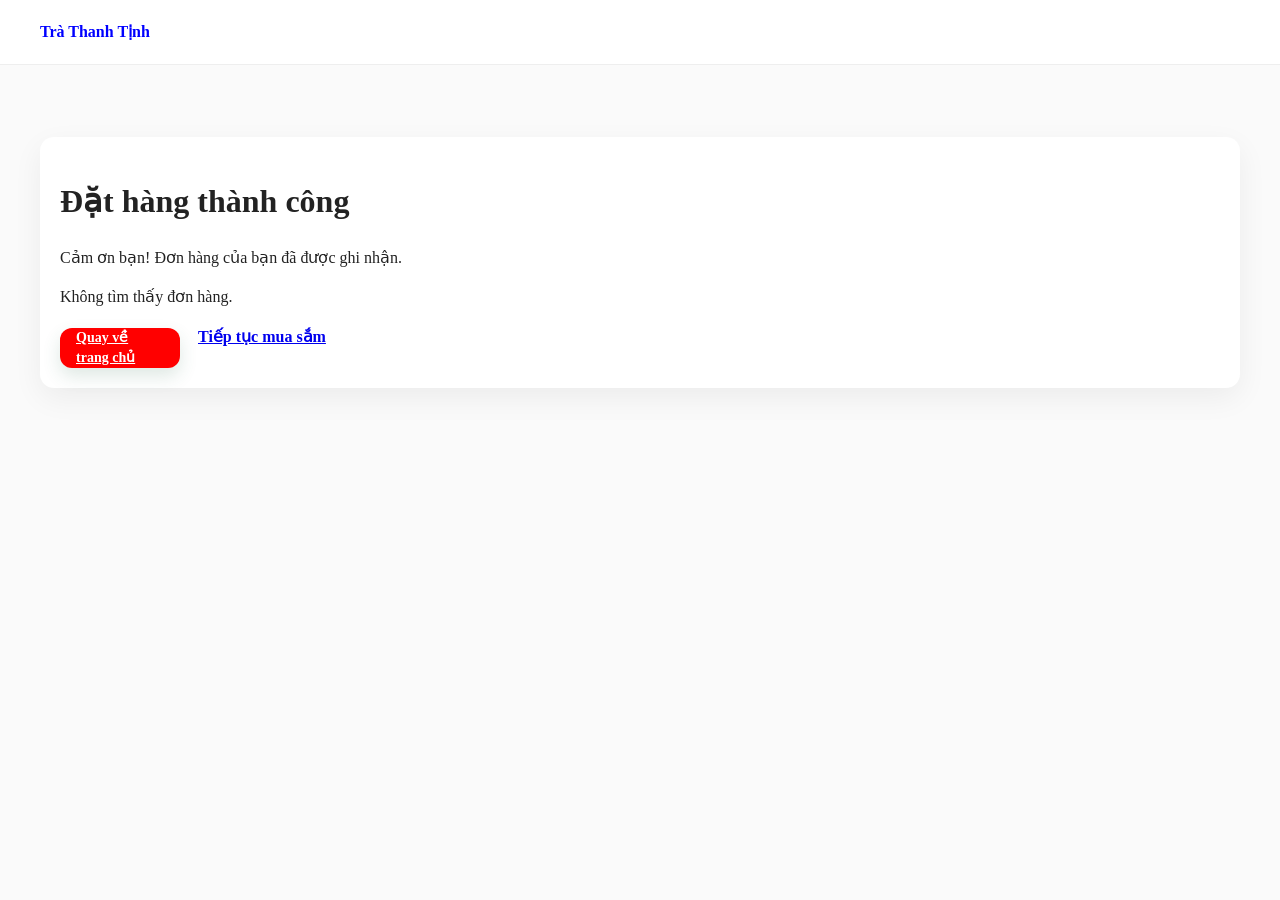
<file: order-success.html>
<!doctype html>
<html lang="vi">
<head>
  <meta charset="utf-8" />
  <meta name="viewport" content="width=device-width,initial-scale=1" />
  <title> Trà Thanh Tịnh</title>
  <link rel="stylesheet" href="styles.css" />
  
</head>
<body>
  <header class="site-header">
    <div class="container header-inner">
      <a href="index.html" class="logo" aria-label="Trà Thanh Tịnh">
        <span>Trà Thanh Tịnh</span>
      </a>
    </div>
  </header>

  <main class="container section-padding">
    <div class="card-panel section-margin" id="orderSuccessPanel">
      <h1>Đặt hàng thành công</h1>
      <p class="muted">Cảm ơn bạn! Đơn hàng của bạn đã được ghi nhận.</p>

      <div id="orderDetails" aria-live="polite"></div>

      <div class="mt-16">
        <a href="index.html" class="btn primary">Quay về trang chủ</a>
        <a href="products.html" class="btn secondary">Tiếp tục mua sắm</a>
      </div>
    </div>
  </main>

  <script src="app.js"></script>
</body>
</html>
</file>
<file: styles.css>
:root{
  --primary:#2f6f4e;
  --primary-2:#4aa07a;
  --muted:#6c757d;
  --bg:#fafafa;
  --white:#fff;
  --max-width:1200px;
  --card-shadow: 0 6px 18px rgba(25,25,25,0.06);
  --gap:16px;
}
*{
  box-sizing:border-box;
}

html,body{
  height:100%;
}

body{
  margin:0;
  font-family:'Times New Roman', Times, serif;
  background:var(--bg);
  color:#222;
  line-height:1.45;
 
}

/* Container */
.container{ 
  width:94%; 
  max-width:var(--max-width); 
  margin:0 auto; 
}

/* Header */
.site-header{ 
  background:var(--white); 
  border-bottom:1px solid #eee; 
  top:0;  
}

.header-inner{ 
  display:flex; 
  align-items:center; 
  justify-content:space-between; 
  gap:12px; 
  height:64px; 
}

.logo{ 
  display:flex; 
  align-items:center; 
  gap:10px; 
  text-decoration:none;
  color:blue; 
  font-weight:600 ;
}

.logo svg{ 
  border-radius:6px;
 }

.main-nav{ 
  display:flex; 
  gap:18px; 
  align-items:center ;
}

.main-nav a{ 
  color:inherit; 
  text-decoration:none;
   padding:8px 10px; 
   border-radius:6px ;
  }

.main-nav a.active, .main-nav a:hover{ 
  background:#f0f7f3 ;
}

.header-actions{ 
  display:flex;
   align-items:center; 
   gap:8px ;
  }

.icon-btn{ 
  background:transparent;
   border:0; 
   font-size:18px; 
   cursor:pointer; 
   padding:6px; 
   border-radius:6px;
}

.cart-count{ 
  background:black; 
  color:#fff; 
  border-radius:999px; 
  padding:2px 7px; 
  font-size:12px; 
  margin-left:6px; }

.mobile-nav{
  position:fixed; 
  left:0; top:0; 
  height:100vh; 
  width:280px;
  background:var(--white);
  box-shadow:0 20px 40px rgba(0,0,0,0.12); 
  transform:translateX(-110%); 
  display:flex; 
  flex-direction:column; 
  padding:20px; gap:8px; 
  z-index:120;
}

.mobile-nav.open{ 
  transform:translateX(0) ;
}

.mobile-nav a{ 
  padding:12px 10px; 
  border-radius:8px; 
  color:black; 
  text-decoration:none; 
  font-weight:600 ;
}

.mobile-nav .mobile-close{ 
  margin-left:auto; 
  background:transparent; 
  border:0; 
  font-size:22px; 
}

/* Hero */
.hero{ 
  padding:36px 0 ;
}

.hero-inner{ 
  display:grid; 
  align-items:center ;
}

.hero-text h1{ 
  font-size:2.2rem; 
  margin:0 0 12px;
 }

.hero-text p{ 
  color:black; 
  margin:0 0 18px ;
}

.hero-image img{ 
  width:100%; 
  height:auto; 
  border-radius:12px; 
  
}

.intro{ 
  padding:28px 0 ;
}

.intro-inner{ 
  display:grid;
  gap:20px; 
  align-items:center; 
}

.intro-image img{ 
  width:100%; 
  height:auto; 
  border-radius:12px; 
}

.intro-text h2{ 
  margin-top:0 ;
}

.intro-text p{ 
  color:black;
   margin-bottom:12px ;
  }

/* Product grid */
.product-grid{ 
  display:grid; 
  grid-template-columns:3fr 1fr;
  gap:18px; 
  margin-top:18px; 
}

.card{ 
  background:var(--white); 
  border-radius:12px; 
  display:flex; 
  flex-direction:column; 
}

.card img{ 
  width:250px; 
  height:150px; 
}

.card-body{ 
  padding:12px; 
  display:flex; 
  flex-direction:column; 
  gap:8px ;
}

.card-body h4{ 
  margin:0; 
  font-size:1rem ;
}

.card-body p{ 
  margin:0; 
  color:black; 
  font-size:0.95rem;
}

.card-actions{ 
  margin-top:auto; 
  display:flex; 
  gap:8px; 
  align-items:center;
}

.card-actions .price{ 
  font-weight:600 ;
}

.card-actions .actions{ 
  margin-left:auto; 
  display:flex; 
  gap:8px; 
  align-items:center ;
}

.btn{
  align-items:center; 
  gap:8px;
  padding:10px 14px; 
  border-radius:10px; border:0; cursor:pointer; 
  font-weight:600;
}



.btn.primary{
  background: red;
  color: #fff;
  box-shadow: 0 8px 18px rgba(47,111,78,0.16);
  padding:10px 16px;
  border-radius:12px;
  min-width:120px;
  justify-content:center;
}

.btn.primary {
  display:inline-flex;
  align-items:center; 
  justify-content:center; 
  width:20px; height:40px;
  font-size:14px;
}

.news{ 
  padding:34px 0 ;
}

.news-header h2{ 
  margin:0 0 6px ;
}

.news-header .muted{ 
   margin:0 0 16px ;
  }

.news-grid{ 
  display:grid; 
  gap:18px ;
}

.news-card{ 
  background:var(--white); 
  border-radius:12px; 
  display:flex; 
  flex-direction:column ;
}

.news-card img{ 
  width:100%; 
  height:180px; 
 }

.news-body{ 
  padding:12px;
  display:flex; 
  flex-direction:column; 
  gap:8px ;
}

.news-body time{ 
  font-size:13px; 
}

.news-body h3{ 
  margin:0; 
  font-size:1.05rem ;
}

.news-body p{ 
  margin:0; 
  font-size:0.95rem ;
}

.news-more{ 
  margin-top:18px; 
  text-align:center;
 }

 .news-more a{
  text-decoration: none;
 }

.about{ 
  display:flex;
  gap:18px; 
}

.about-card{ 
  background:var(--white); 
  padding:18px; 
  border-radius:12px; 
}

.cart-drawer{ 
  position:fixed; 
  right:0; top:0; 
  height:100vh; 
  width:360px; 
  background:var(--white);
  transform:translateX(110%); 
  transition:transform 0.28s ease; 
  display:flex; 
  flex-direction:column; 
}

.cart-drawer.open{ 
  transform:translateX(0) ;
}

.cart-header{ 
  display:flex;
   align-items:center; 
   justify-content:space-between; 
   padding:16px; 
   border-bottom:1px solid #f1f1f1 ;
  }

.cart-body{ 
  padding:12px;
}
  
.cart-item{ 
  display:flex; 
  gap:12px; 
  align-items:center; 
  padding:10px 0; 
  border-bottom:1px dashed #eee ;
}

.cart-item img{ 
  width:64px; 
  height:64px; 
  border-radius:8px ;
}

.cart-item .meta{ 
  flex:1; 
  display:flex;
  flex-direction:column ;
  }
  
.cart-item .meta .meta-top{ 
  display:flex; 
  justify-content:space-between;
   align-items:center ;
  }

.qty-controls{ 
  display:flex; 
  gap:8px; 
  align-items:center ;
}

.cart-footer{ 
  padding:12px; 
  border-top:1px solid #f1f1f1 ;
}

.cart-total{ 
  display:flex; 
  justify-content:space-between; 
  align-items:center; 
  margin-bottom:10px ;
}

.site-footer{ 
  background:#040000; 
  color:#e6efe9; 
  padding:40px 0 18px; 
  margin-top:40px; 
  border-top:1px solid rgba(255,255,255,0.03); 
}

.footer-inner{ 
  display:grid; 
  gap:24px; 
  align-items:start;
  padding-bottom:18px; 
  }

.footer-col h4{ 
  margin:0 0 8px;
  color:#fff ;
}

.footer-col p{ 
  margin:0 0 10px; 
  color:white;
}

.footer-logo{ 
  display:flex; 
  align-items:center; 
  gap:10px; 
  text-decoration:none; 
  color:blue;
  font-weight:700; 
  margin-bottom:12px ;
}
.footer-logo svg{ 
  border-radius:6px;
 }

.footer-col ul{ 
  list-style:none; 
  padding:0; margin:0 ;
}

.footer-col ul li{ 
  margin-bottom:8px ;
}

.footer-col ul li a{ 
  color:var(--muted); 
  text-decoration:none ;
}

.footer-col ul li a:hover{ 
  color:#fff ;
}

.newsletter-form{ 
  display:flex; 
  gap:8px;
 }

.newsletter-form input{ 
  flex:1; 
  padding:10px; 
  border-radius:8px; 
  border:0; outline:none ;
}

.newsletter-form .btn{ 
  padding:10px 12px; border-radius:8px ;
}

.socials{ margin-top:10px; 
  display:flex; gap:8px;
 }
.social{ 
  display:inline-flex; 
  align-items:center; 
  justify-content:center; 
  width:36px; height:36px; 
  border-radius:8px; 
  background:rgba(255,255,255,0.04); 
  color:#fff; text-decoration:none ;
}

.footer-bottom{ 
  border-top:1px solid rgba(255,255,255,0.03); 
  padding-top:12px; 
  padding-bottom:12px; 
  margin-top:12px; 
}

.footer-bottom-inner{ 
  display:flex; 
  justify-content:space-between;
  align-items:center;
  gap:12px;
  flex-wrap:wrap ;
}

.payment-methods .pm{ 
  display:inline-block; 
  margin-left:8px; 
  background:blue; 
  padding:6px 8px; 
  border-radius:6px; font-size:13px; color:#fff ;}


.hide-on-mobile{
  display:block;
}
.hidden{ 
  display:none ; }
.mt-16{
   margin-top:16px; }

.card-panel {
  background: #fff;
  border-radius: 14px;
  padding: 20px;
  box-shadow: 0 10px 30px rgba(20,20,20,0.06);
}

/* Page header */
.page-header { 
  margin: 28px 0 12px; text-align: center; }
.page-header .lead { 
  color: var(--muted); margin-top: 6px; }

/* Contact grid layout */
.contact-grid {
  display: grid;
  grid-template-columns: 1fr 1fr;
  gap: 26px;
  margin-bottom: 48px;
}

/* Panel header */
.panel-header h2 { 
  margin: 0 0 6px; font-size: 1.25rem; }
.panel-header .muted { 
  color: var(--muted); margin: 0 0 12px; }

.contact-form .grid-form {
  display: grid;
  gap: 12px;
}
.contact-form .form-row { 
  display: flex; flex-direction: column; }

.contact-form label { 
  font-weight: 600;
   margin-bottom: 6px; color: #222; }
   
.contact-form input[type="text"],
.contact-form input[type="email"],
.contact-form input[type="tel"],
.contact-form textarea {
  padding: 12px 14px;
  border-radius: 10px;
  border: 1px solid #e8e8e8;
  background: #fcfcfc;
  transition: border-color .14s ease, box-shadow .14s ease;
  font-size: 0.98rem;
  color: #222;
}

.field-error { 
  color: #d04545; 
  font-size: 0.88rem; 
  margin-top: 6px; min-height: 18px; }

.form-actions { 
  display: flex;
   gap: 12px; 
  margin-top: 12px; }

.form-actions .btn.secondary { 
  background: #f4f4f4; 
  color: #222; 
  box-shadow: none; 
  padding: 10px 14px; border-radius: 10px; }

.form-actions .btn.primary { min-width: 140px; }

.panel-footer { 
  margin-top: 12px; 
  color: var(--muted); font-size: 0.95rem; }

.contact-info .info-card {
  background: rgb(202, 246, 202);
  border-radius: 12px;
  padding: 14px;
  margin-bottom: 12px;
  box-shadow: 0 8px 20px rgba(12,12,12,0.04);
}

.contact-info h3 { 
  margin: 0 0 6px; }

.contact-info p, .contact-info li { 
  color: var(--muted); 
  margin: 6px 0; }

/* Hours list */
.hours { list-style: none; 
  padding: 0; 
  margin: 6px 0 0 0; 
  color: var(--muted); }

.hours li { margin-bottom: 6px; }

.contact-info details { margin-bottom: 8px; }

.contact-info summary { 
  cursor: pointer; 
  font-weight: 600; }
.contact-info details[open] summary {
  color: var(--primary);
}

.contact-info details p {
  margin: 8px 0 0;
  color: var(--muted);
}

/* Modal */
.modal {
  position: fixed;
  inset: 0;
  display: grid;
  place-items: center;
  background: rgba(10, 10, 10, 0.36);
  opacity: 0;
  pointer-events: none;
}

.modal.open,
.modal[aria-hidden="false"] {
  opacity: 1;
  pointer-events: auto;
}

.modal-panel {
  background: #fff;
  border-radius: 12px;
  padding: 22px;
  box-shadow: 0 18px 46px rgba(18, 18, 18, 0.12);
  text-align: center;
}

.modal-panel h3 {
  margin-top: 6px;
  margin-bottom: 8px;
}

.modal-panel p {
  color: var(--muted);
  margin-bottom: 12px;
}

.modal-close {
  position: absolute;
  right: 20px;
  top: 18px;
  background: transparent;
  border: 0;
  font-size: 20px;
}

/* Checkout / Order styles */
.checkout-page .page-header {
  text-align: left;
  margin-bottom: 18px;
}

.checkout-grid {
  display: grid;
  grid-template-columns: 1fr 360px;
  gap: 24px;
  margin-bottom: 40px;
  align-items: start;
}

.checkout-form-panel {
  padding: 20px;
  border-radius: 12px;
  box-shadow: var(--card-shadow);
  background: #fff;
}

.order-summary-panel {
  padding: 18px;
  border-radius: 12px;
  box-shadow: var(--card-shadow);
  background: #fff;
}

.order-item {
  padding: 8px 0;
  border-bottom: 1px dashed #eee;
  display: flex;
  justify-content: space-between;
  gap: 12px;
  align-items: center;
}

.order-item:last-child {
  border-bottom: 0;
}

.order-summary-totals {
  margin-top: 16px;
  padding-top: 12px;
  border-top: 1px solid #f0f0f0;
}

.order-summary-totals .row {
  display: flex;
  justify-content: space-between;
  padding: 6px 0;
  color: var(--muted);
}

.order-summary-totals .row.total {
  font-size: 1.05rem;
  color: inherit;
  font-weight: 700;
}

.payment-methods {
  display: flex;
  flex-direction: column;
  gap: 8px;
  margin-top: 8px;
}

.card-fields {
  margin-top: 12px;
}

.card-fields .form-row {
  margin-bottom: 8px;
}

.checkout-page .hidden {
  display: none !important;
}

/* Responsive adjustments */
@media (max-width: 980px) {
  .contact-grid {
    grid-template-columns: 1fr;
  }
  .contact-form .grid-form {
    grid-template-columns: 1fr;
  }
  .contact-info {
    order: 2;
  }
  .contact-panel {
    order: 1;
  }
  .map-iframe {
    height: 180px;
  }
  .modal-panel {
    padding: 18px;
  }
  .checkout-grid {
    grid-template-columns: 1fr;
  }
  .order-summary-panel {
    order: 2;
  }
}

.card-panel .panel-header {
  margin-bottom: 8px;
}

.card-panel .panel-header .muted {
  margin-bottom: 0;
}

/* Small mobile (<=480px) */
@media (max-width: 480px) {
  .header-inner {
    height: 56px;
    padding: 0 6px;
  }
  .main-nav {
    display: none;
  }
  .hamburger {
    display: block;
  }
  .hero-inner {
    grid-template-columns: 1fr;
    gap: 12px;
    align-items: start;
  }
  .hero-text h1 {
    font-size: 1.4rem;
  }
  .hero-image {
    order: 2;
  }
  .intro-inner {
    grid-template-columns: 1fr;
    gap: 12px;
  }
  .product-grid {
    grid-template-columns: repeat(1, 1fr);
  }
  .card img {
    height: 220px;
  }
  .contact-grid {
    grid-template-columns: 1fr;
    gap: 12px;
  }
  .cart-drawer {
    width: 100%;
    max-width: 420px;
  }
  .mobile-nav {
    width: 78%;
  }
  .news-grid {
    
    gap: 14px;
  }
  .footer-inner {
    
    gap: 16px;
    padding-bottom: 8px;
  }
  .newsletter-form {
    flex-direction: column;
  }
  .newsletter-form input {
    width: 100%;
  }
  .newsletter-form .btn {
    width: 100%;
  }
  .hide-on-mobile {
    display: none;
  }
}


@media (min-width: 481px) and (max-width: 768px) {
  .main-nav {
    display: none;
  }
  .hamburger {
    display: block;
  }
  .hero-inner {
    gap: 16px;
  }
  .hero-text h1 {
    font-size: 1.6rem;
  }
  
  .card img {
    height: 200px;
  }
  .intro-inner {
    gap: 16px;
  }
  
  .footer-inner {
    gap: 18px;
  }
}

@media (min-width: 769px) and (max-width: 1024px) {
  .main-nav {
    display: flex;
  }
  .hamburger {
    display: none;
  }
  .hero-inner {
    grid-template-columns: 1fr 1fr;
  }
  .product-grid {
    grid-template-columns: repeat(2, 1fr);
  }
  .card img {
    height: 180px;
  }
  .intro-inner {
    grid-template-columns: 1fr 1fr;
  }
  .news-grid {
    grid-template-columns: repeat(3, 1fr);
  }
  .footer-inner {
    grid-template-columns: 1fr 1fr;
  }
}

@media (min-width: 1025px) {
  .product-grid {
    grid-template-columns: repeat(3, 1fr);
  }
  .hamburger {
    display: none;
  }
  .hero-inner {
    grid-template-columns: 1fr 1fr;
  }
  .card img {
    height: 160px;
  }
  .intro-inner {
    grid-template-columns: 1fr 1fr;
  }
  .news-grid {
    grid-template-columns: repeat(3, 1fr);
  }
  .footer-inner {
    grid-template-columns: 1fr 1fr 1fr 320px;
  }
}

.thumb {
  width: 64px;
  height: 64px;
  object-fit: cover;
  border-radius: 8px;
}

.qty-input {
  width: 64px;
  padding: 6px;
  border-radius: 6px;
  border: 1px solid #eee;
}

.cart-price {
  color: var(--muted);
  font-size: 0.95rem;
  margin-top: 6px;
}

.order-item-left {
  display: flex;
  gap: 10px;
  align-items: center;
}

.order-item-meta {
  display: flex;
  flex-direction: column;
}

.order-item-name {
  font-weight: 600;
}

.order-item-qty {
  color: var(--muted);
  font-size: 0.95rem;
}

.flex-row {
  display: flex;
  gap: 8px;
  align-items: flex-start;
}

.flex-1 {
  flex: 1;
}

.col-120 {
  width: 120px;
}

.section-padding {
  padding: 36px 0;
}

.section-margin {
  margin: 36px 0;
}
</file>
